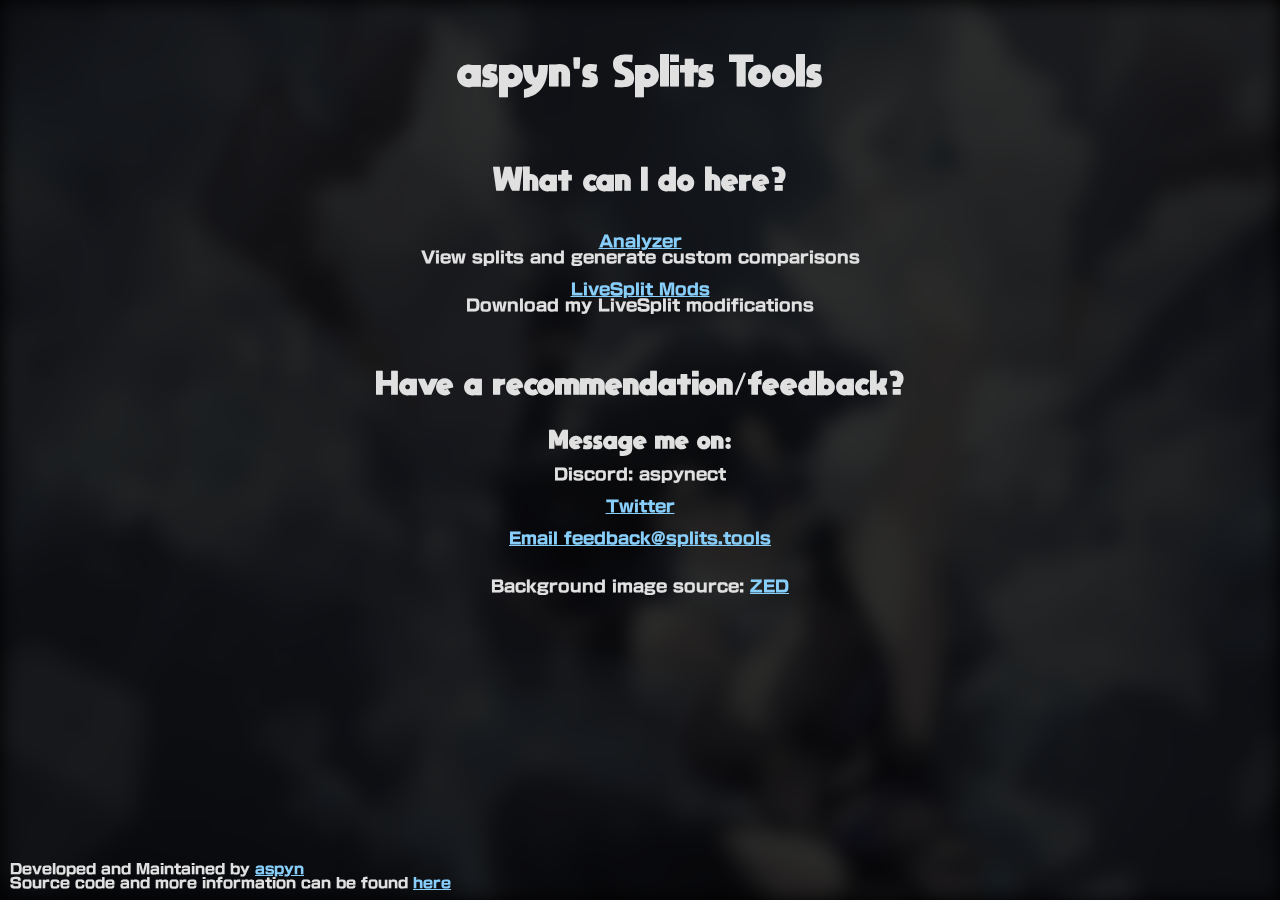
<file: index.html>
<!DOCTYPE html>
<html lang="en">
    <head>
        <meta charset="utf-8">
        <title>aspyn's Splits Tools</title>
        <link rel="stylesheet" href=/!assets/style.css>
        <link rel="icon" type="image/x-icon" href="/!assets/pistachio1b.png">
        <meta name="viewport" content="width=device-width, initial-scale=1.0">
        <meta property="og:title" content="splits.tools - aspyn's Splits Tools">
        <meta property="og:description" content="Tools to accompany LiveSplit and make your speedrunning experience better!">
        <meta property="og:type" content="website">
        <meta property="og:url" content="https://www.splits.tools">
        <meta name="theme-color" content="#ff00ff">
    </head>
    <body>
        <div class="background-image"></div>
        <div class="working">
            <h1>aspyn's Splits Tools</h1>
            <br>
            <h2>What can I do here?</h2>
            <p><a href="/analyzer/">Analyzer</a> <br> View splits and generate custom comparisons</p>
            <p><a href="/mods/">LiveSplit Mods</a> <br> Download my LiveSplit modifications</p>

            <br>
            <h2>Have a recommendation/feedback?</h2>
            <h3>Message me on:</h3>
            <p>Discord: aspynect</p>
            <p><a target="_blank" href="https://twitter.com/messages/compose?recipient_id=1263117594359410690">Twitter</a></p>
            <p><a href="mailto: feedback@splits.tools">Email feedback@splits.tools</a></p>
            <br>
            <p>Background image source: <a class="background" target="_blank" href=""></a></p>
        </div>
    </body>
    <div class="footer">
        Developed and Maintained by <a href="https://twitter.com/aspyndumpy" target="_blank">aspyn</a><br>
        Source code and more information can be found <a href="https://github.com/aspynect/aspynect.github.io" target="_blank">here</a>
    </div>
    <script src="/!global_scripts/background.js"></script>
</html>
</file>
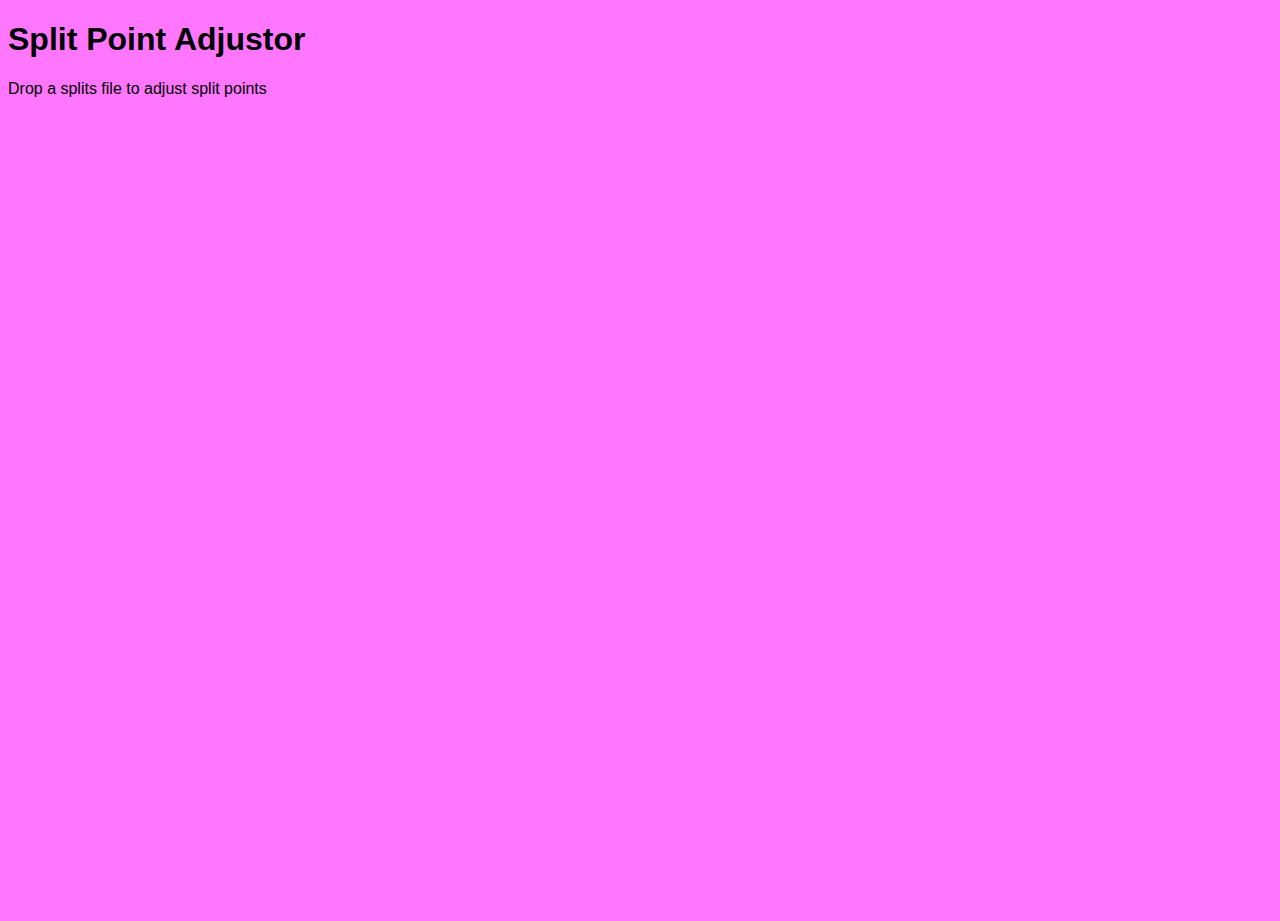
<file: adjustor/index.html>
<!DOCTYPE html>
<html lang="en">
    <head>
        <meta charset="utf-8">
        <title>Split Time Adjustor</title>
        <link rel="stylesheet" href="/styles.css">
        <link rel="icon" type="image/x-icon" href="/pistachio1b.png">
        <meta name="viewport" content="width=device-width, initial-scale=1.0">
        <meta property="og:title" content="splits tools - Split Time Adjustor Tool">
        <meta property="og:description" content="Adjust split location in your LiveSplit history">
        <meta property="og:type" content="website">
        <meta property="og:url" content="https://www.splits.aspyn.gay">
        <meta name="theme-color" content="#ff00ff">
    </head>
<body>
    <main>
        <h1>Split Point Adjustor</h1>
        <p id="drop-zone-ptag">Drop a splits file to adjust split points</p>
        <div id="display">
        </div>
    </main>
<script src="scripts/adjustor.js"></script>
<script src="https://aspyn.gay/kitty/kitty.js"></script>
</body>
</html>
</file>
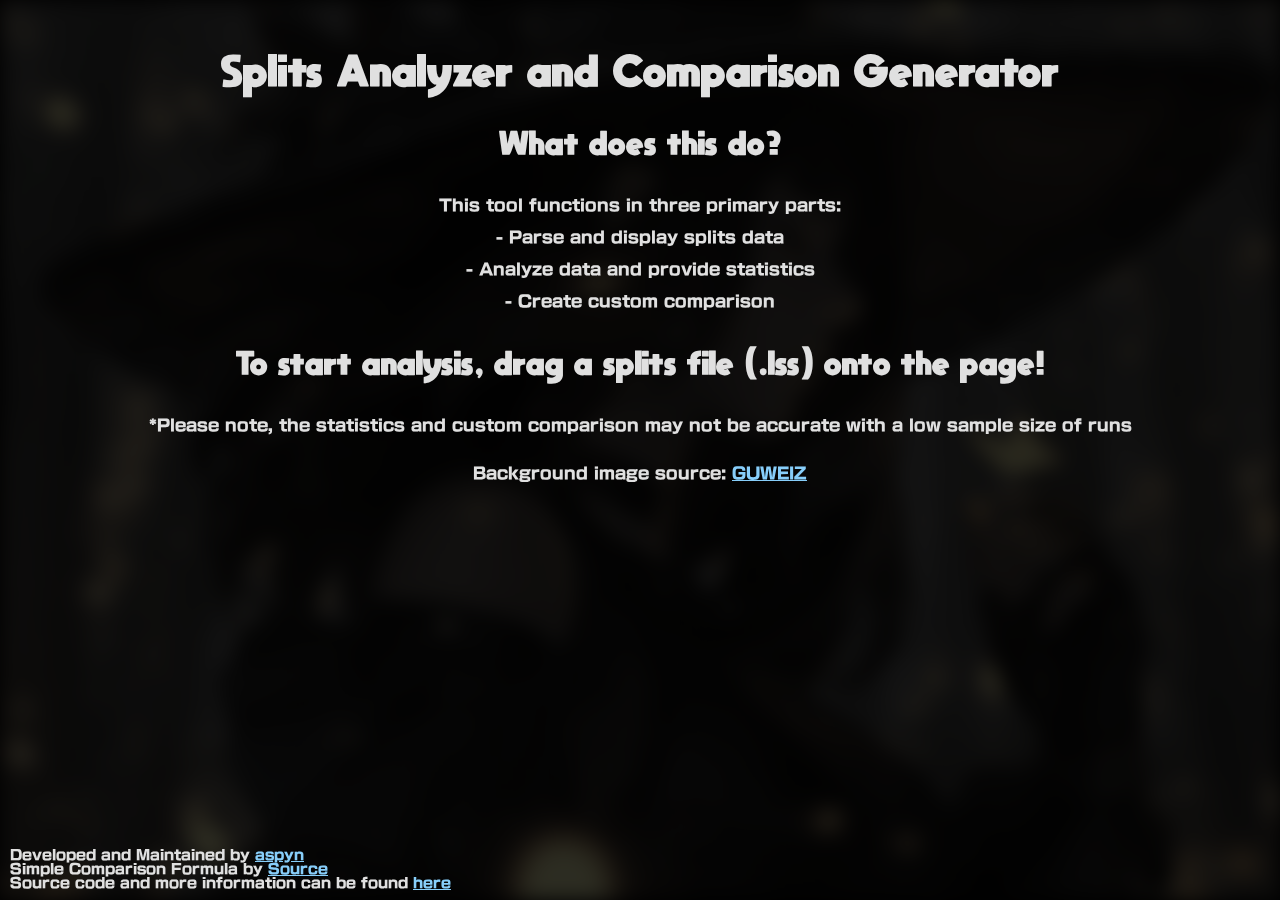
<file: analyzer/index.html>
<!DOCTYPE html>
<html lang="en">
    <head>
        <meta charset="utf-8">
        <title>Splits Analyzer</title>
        <link rel="stylesheet" href=/!assets/style.css>
        <link rel="icon" type="image/x-icon" href="/!assets/pistachio1b.png">
        <meta name="viewport" content="width=device-width, initial-scale=1.0">
        <meta property="og:title" content="splits.tools - Splits Generator">
        <meta property="og:description" content="Tool to parse LiveSplit files and generate custom comparisons">
        <meta property="og:type" content="website">
        <meta property="og:url" content="https://www.splits.tools">
        <meta name="theme-color" content="#ff00ff">
    </head>
    <body>
        <div class="background-image"></div>
        <div class="drop-zone">
            <div class="welcome-content">
                <h1>Splits Analyzer and Comparison Generator</h1>
                <h2>What does this do?</h2>
                <p>This tool functions in three primary parts:</p>
                <p>- Parse and display splits data</p>
                <p>- Analyze data and provide statistics</p>
                <p>- Create custom comparison</p>
                <h2>To start analysis, drag a splits file (.lss) onto the page!</h2>
                <p>*Please note, the statistics and custom comparison may not be accurate with a low sample size of runs</p>
                <br>
                <p>Background image source: <a class="background" target="_blank" href=""></a></p>
            </div>
        </div>
        <div class="footer">
            Developed and Maintained by <a href="https://twitter.com/aspyndumpy" target="_blank">aspyn</a><br>
            Simple Comparison Formula by <a href="https://twitter.com/Source28_" target="_blank">Source</a><br>
            Source code and more information can be found <a href="https://github.com/aspynect/aspynect.github.io/tree/main/analyzer" target="_blank">here</a>
        </div>
        <script src="scripts/parse.js"></script>
        <script src="/!global_scripts/log.js"></script>
        <script src="/!global_scripts/background.js"></script>
        <script src="/!global_scripts/timeconvert.js"></script>
        <script src="/!global_scripts/filecheck.js"></script>
        <script src="/!global_scripts/dropzone.js"></script>
    </body>
</html>
</file>
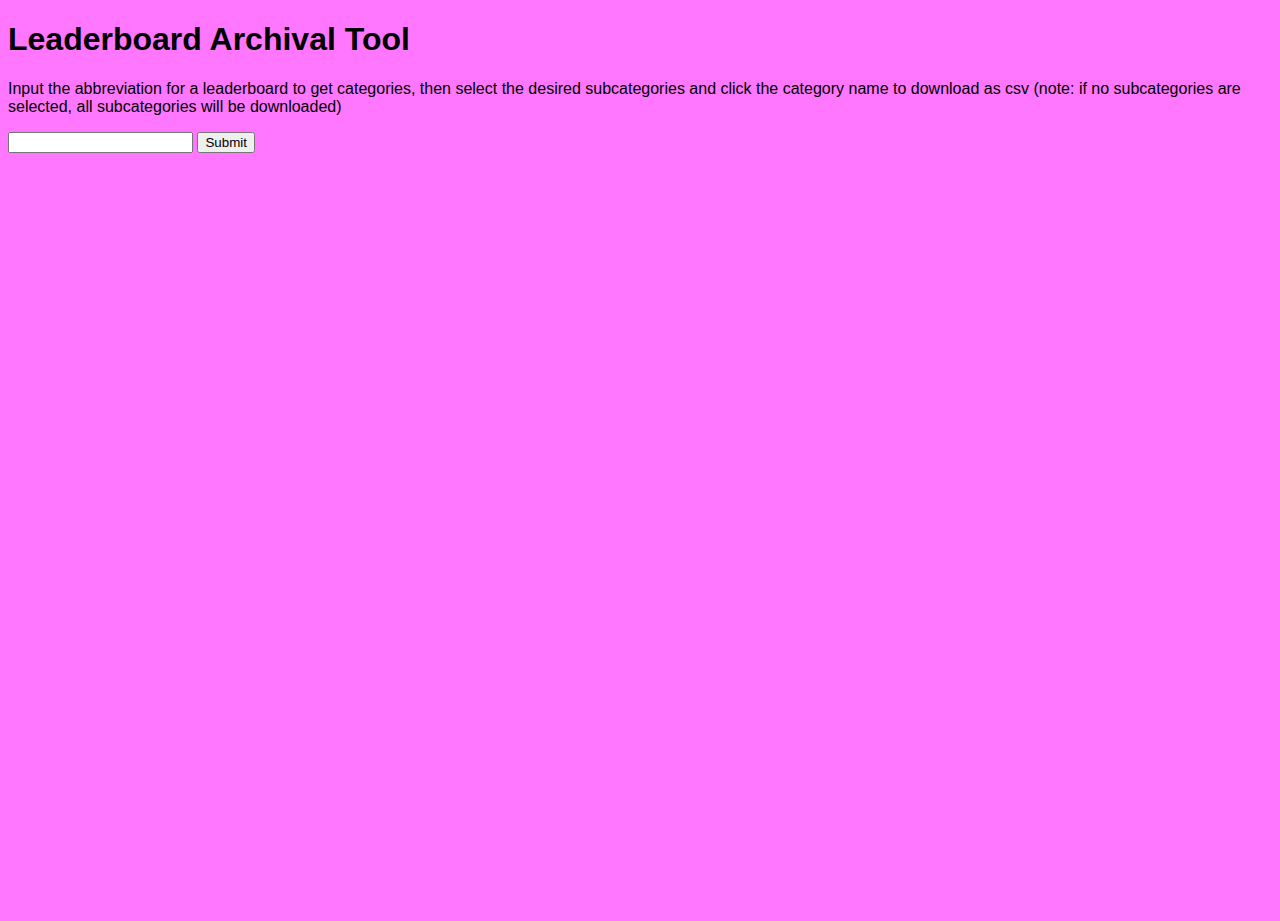
<file: archival/index.html>
<!DOCTYPE html>
<html lang="en">
    <head>
        <meta charset="utf-8">
        <title>Leaderboard Archival Tool</title>
        <link rel="stylesheet" href="/styles.css">
        <link rel="icon" type="image/x-icon" href="/pistachio1b.png">
        <meta name="viewport" content="width=device-width, initial-scale=1.0">
        <meta property="og:title" content="splits tools - Leaderboard Archival Tool">
        <meta property="og:description" content="Archive leaderboards to CSV">
        <meta property="og:type" content="website">
        <meta property="og:url" content="https://www.splits.aspyn.gay">
        <meta name="theme-color" content="#ff00ff">
    </head>
<body>
    <main>
        <h1> Leaderboard Archival Tool</h1>
        <p>Input the abbreviation for a leaderboard to get categories, then select the desired subcategories and click the category name to download as csv (note: if no subcategories are selected, all subcategories will be downloaded)</p>
        <form id="leaderboard-form">
            <input type="text" id="abbreviation">
            <input type="submit">
        </form>
        <div id="categories"></div>
    </main>
<script src="scripts/archival.js"></script>
<script src="https://aspyn.gay/kitty/kitty.js"></script>
</body>
</html>
</file>
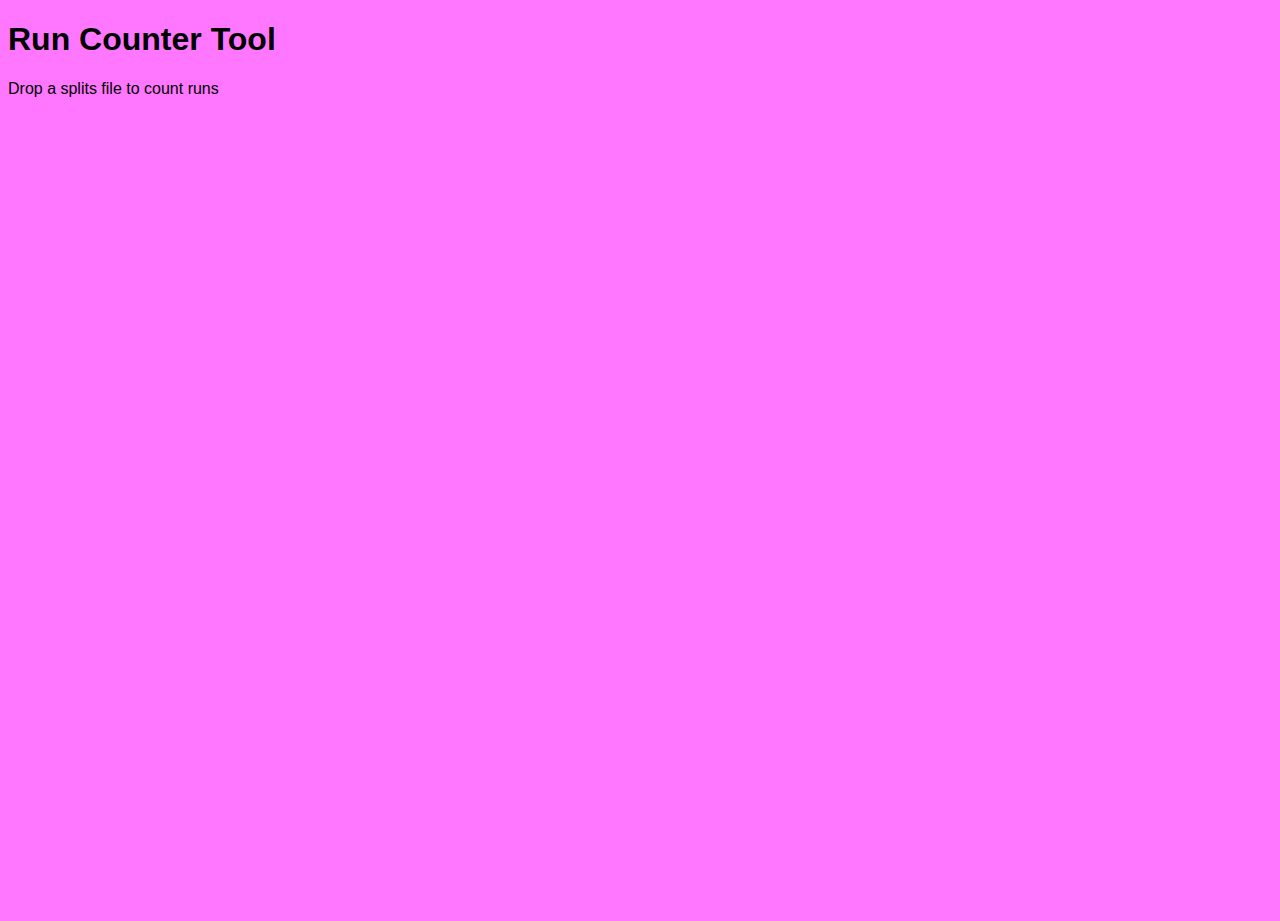
<file: counter/index.html>
<!DOCTYPE html>
<html lang="en">
    <head>
        <meta charset="utf-8">
        <title>Run Counter</title>
        <link rel="stylesheet" href="/styles.css">
        <link rel="icon" type="image/x-icon" href="/pistachio1b.png">
        <meta name="viewport" content="width=device-width, initial-scale=1.0">
        <meta property="og:title" content="splits tools - Run Counter Tool">
        <meta property="og:description" content="Count runs at 10 second and minute intervals from your splits files">
        <meta property="og:type" content="website">
        <meta property="og:url" content="https://www.splits.aspyn.gay">
        <meta name="theme-color" content="#ff00ff">
    </head>
<body>
    <main>
        <h1>Run Counter Tool</h1>
        <p id="drop-zone-ptag">Drop a splits file to count runs</p>
        <div id="display">
        </div>
    </main>
<script src="scripts/counter.js"></script>
<script src="https://aspyn.gay/kitty/kitty.js"></script>
</body>
</html>
</file>
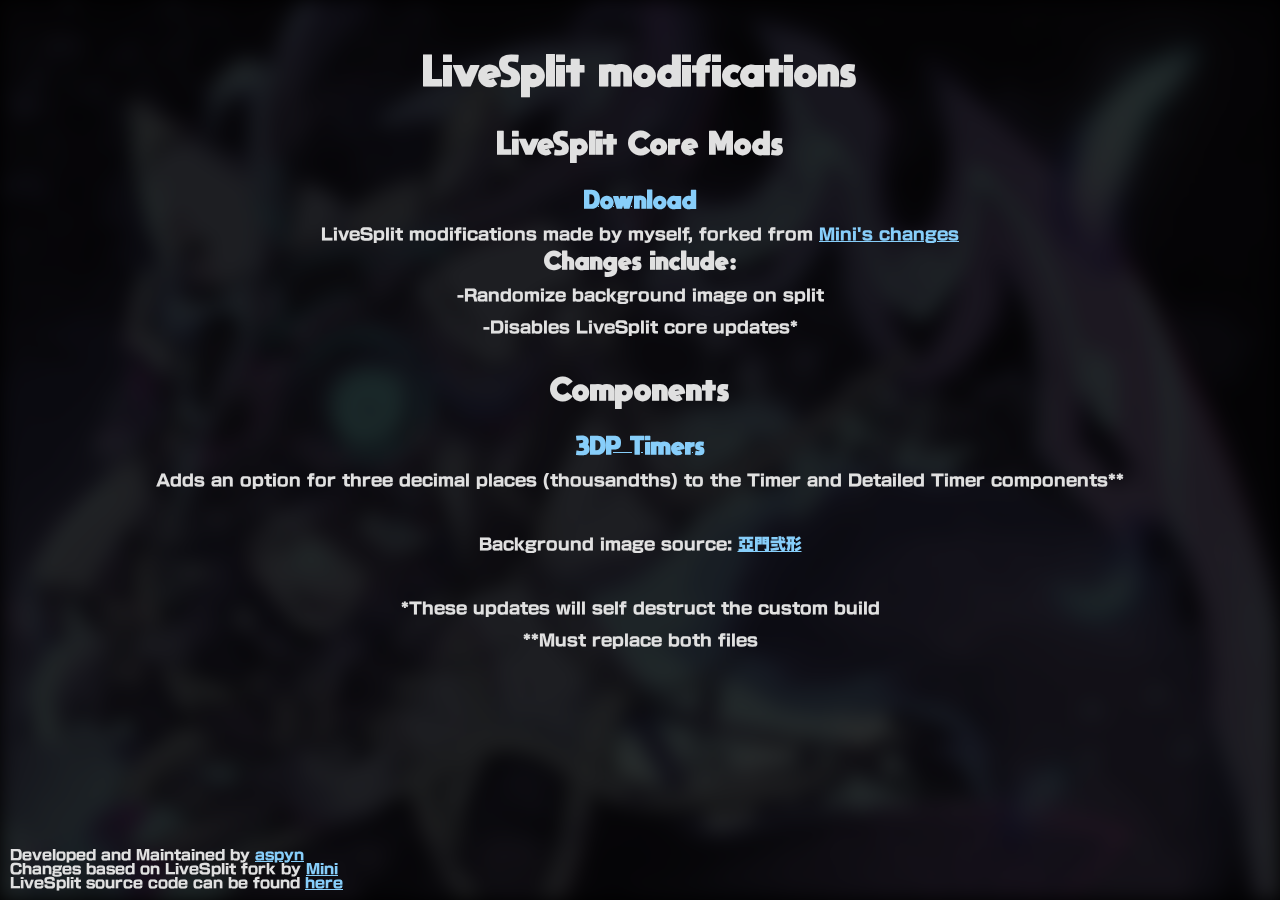
<file: mods/index.html>
<!DOCTYPE html>
<html lang="en">
    <head>
        <meta charset="utf-8">
        <title>LiveSplit Mods</title>
        <link rel="stylesheet" href=/!assets/style.css>
        <link rel="icon" type="image/x-icon" href="/!assets/pistachio1b.png">
        <meta name="viewport" content="width=device-width, initial-scale=1.0">
        <meta property="og:title" content="splits.tools - LiveSplit Mods">
        <meta property="og:description" content="LiveSplit custom modifications">
        <meta property="og:type" content="website">
        <meta property="og:url" content="https://www.splits.tools">
        <meta name="theme-color" content="#ff00ff">

    </head>
    <body>
        <div class="background-image"></div>

        <div class="working">
            <h1>LiveSplit modifications</h1>
            <h2>LiveSplit Core Mods</h2>
            <h3><a class="core-download" href="modassets/LiveSplitCore.zip">Download</a></h3>
            <p>LiveSplit modifications made by myself, forked from <a href="https://mini.amyy.me/livesplit" target="_blank">Mini's changes</a></p>
            <h3>Changes include:</h3>
            <p>-Randomize background image on split</p>
            <p>-Disables LiveSplit core updates*</p> 
            <h2>Components</h2>
            <h3><a class="timer-download" href="modassets/LiveSplitTimer.zip">3DP Timers</a></h3>
            <p>Adds an option for three decimal places (thousandths) to the Timer and Detailed Timer components**</p>

            <br><br>
            <p>Background image source: <a class="background" target="_blank" href=""></a></p>       
            <br> <br>
            <p>*These updates will self destruct the custom build</p>
            <p>**Must replace both files</p>

        </div>
        <div class="footer">
            Developed and Maintained by <a href="https://twitter.com/aspyndumpy" target="_blank">aspyn</a><br>
            Changes based on LiveSplit fork by <a href="https://twitter.com/mini54_" target="_blank">Mini</a><br>
            LiveSplit source code can be found <a href="https://github.com/aspynect/aspynect.github.io/tree/main/mods" target="_blank">here</a>
        </div>
        <script src="/!global_scripts/log.js"></script>
        <script src="/!global_scripts/background.js"></script>
        <script src="scripts/main.js"></script>
    </body>
</html>
</file>
<file: styles.css>
body {
    /* cursor: url("http://aspyn.gay/assets/normal.cur"), auto; */
    background-color: #ff77ff;
    min-height: 100vh;
    font-family: 'Comic Sans MS', 'Chalkboard SE', 'Comic Neue', sans-serif;
    margin: 0;
    color: black;
}

main, footer {
    margin:8px;
}

footer {
    text-align: center;
}

hr {
    border-color: #161616;
}

.badges a {
    text-decoration: none;
    display: inline-block;
}

.badges img {
    width: 88px;
    height: 31px;
}

#infoboxcontainer {
    display: flex;
    flex-wrap: wrap;
}

.infobox {
    border-style:double;
    border-color: purple;
    border-width: 5px;
    padding-left: 10px;
    padding-right: 10px;
    max-width: 400px;
    min-width: 200px;
    margin-left: 1px;
    margin-right: 4px;
    margin-bottom: 4px;
}

nav {
    overflow: hidden;
    position: sticky;
    top: 0;
    background-color: #FF4CFF;
    padding:8px;
    line-height: 0;
    border-style: groove;
    border-color: purple;
    z-index: 999;
}

nav > .left {
    float: left;
}

nav > .right {
    float: right;
}

@media only screen and (max-width: 700px) {
    nav > .right {
        display:none;
    }
}

.mosaic{
    display: grid;
    grid-template-columns: repeat(8, 1fr);
    grid-gap: 1rem;
}

.tile img{
    width: 100%;
    height: 100%;
    object-fit: cover;
    transition: all 0.15s ease-in-out;
    
    opacity: 0;
    transform: translateX(10%);
    animation: fadeIn 0.8s forwards;
}

@keyframes fadeIn {
    to {
        opacity: 1;
        transform: translateX(0);
    }
}

.tile img:hover{
    transform: scale(1.04) rotate(1deg) !important;
}

.tile:nth-child(1){
    grid-column: span 4;
    grid-row: span 2;
}

.tile:nth-child(2),
.tile:nth-child(3),
.tile:nth-child(4),
.tile:nth-child(8),
.tile:nth-child(5){
    grid-column: span 2;
}

.tile:nth-child(6),
.tile:nth-child(7){
    grid-column: span 3;
}

.tile:nth-child(9),
.tile:nth-child(10){
    grid-column: span 4;
}

@media screen and (max-width: 650px){
    .mosaic{
        display: block;
    }
    .tile{
        margin-bottom: 1rem;
    }
}

p > code {
    background-color: #FF4CFF;
}

pre {
    border-style:double;
    border-color: purple;
    padding-left: 20px;
    padding-right: 20px;
    background-color: #161616;
    color:white;
    max-width: fit-content;
    overflow-x: auto;
}

a:hover {
    color:#ff00ff;
    transition: color 0.2s;
}

#fourohfour {
    text-align: center;
    font-size: 60px;
}
</file>
